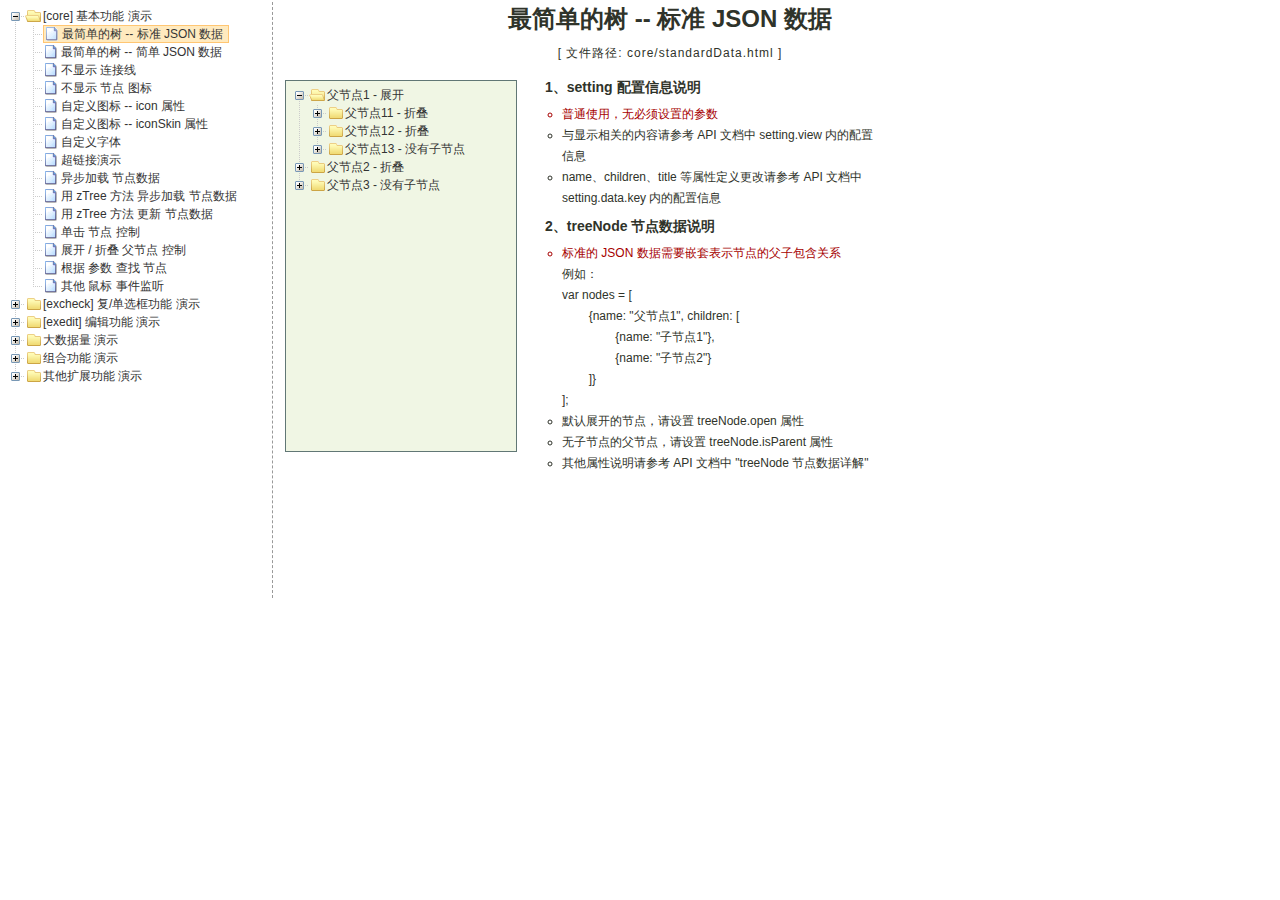
<file: WebContent/js/zTree_v3/demo/cn/index.html>
<!DOCTYPE HTML PUBLIC "-//W3C//DTD HTML 4.01//EN" "http://www.w3.org/TR/html4/strict.dtd">
<HTML>
 <HEAD>
  <TITLE> ZTREE DEMO </TITLE>
  <meta http-equiv="content-type" content="text/html; charset=UTF-8">
  <link rel="stylesheet" href="../../css/zTreeStyle/zTreeStyle.css" type="text/css">
  <style>
	body {
	background-color: white;
	margin:0; padding:0;
	text-align: center;
	}
	div, p, table, th, td {
		list-style:none;
		margin:0; padding:0;
		color:#333; font-size:12px;
		font-family:dotum, Verdana, Arial, Helvetica, AppleGothic, sans-serif;
	}
	#testIframe {margin-left: 10px;}
  </style>
<script type="text/javascript" src="../../js/jquery-1.4.4.min.js"></script>
<script type="text/javascript" src="../../js/jquery.ztree.core.js"></script>
  <SCRIPT type="text/javascript" >
  <!--
	var zTree;
	var demoIframe;

	var setting = {
		view: {
			dblClickExpand: false,
			showLine: true,
			selectedMulti: false
		},
		data: {
			simpleData: {
				enable:true,
				idKey: "id",
				pIdKey: "pId",
				rootPId: ""
			}
		},
		callback: {
			beforeClick: function(treeId, treeNode) {
				var zTree = $.fn.zTree.getZTreeObj("tree");
				if (treeNode.isParent) {
					zTree.expandNode(treeNode);
					return false;
				} else {
					demoIframe.attr("src",treeNode.file + ".html");
					return true;
				}
			}
		}
	};

	var zNodes =[
		{id:1, pId:0, name:"[core] 基本功能 演示", open:true},
		{id:101, pId:1, name:"最简单的树 --  标准 JSON 数据", file:"core/standardData"},
		{id:102, pId:1, name:"最简单的树 --  简单 JSON 数据", file:"core/simpleData"},
		{id:103, pId:1, name:"不显示 连接线", file:"core/noline"},
		{id:104, pId:1, name:"不显示 节点 图标", file:"core/noicon"},
		{id:105, pId:1, name:"自定义图标 --  icon 属性", file:"core/custom_icon"},
		{id:106, pId:1, name:"自定义图标 --  iconSkin 属性", file:"core/custom_iconSkin"},
		{id:107, pId:1, name:"自定义字体", file:"core/custom_font"},
		{id:115, pId:1, name:"超链接演示", file:"core/url"},
		{id:108, pId:1, name:"异步加载 节点数据", file:"core/async"},
		{id:109, pId:1, name:"用 zTree 方法 异步加载 节点数据", file:"core/async_fun"},
		{id:110, pId:1, name:"用 zTree 方法 更新 节点数据", file:"core/update_fun"},
		{id:111, pId:1, name:"单击 节点 控制", file:"core/click"},
		{id:112, pId:1, name:"展开 / 折叠 父节点 控制", file:"core/expand"},
		{id:113, pId:1, name:"根据 参数 查找 节点", file:"core/searchNodes"},
		{id:114, pId:1, name:"其他 鼠标 事件监听", file:"core/otherMouse"},

		{id:2, pId:0, name:"[excheck] 复/单选框功能 演示", open:false},
		{id:201, pId:2, name:"Checkbox 勾选操作", file:"excheck/checkbox"},
		{id:206, pId:2, name:"Checkbox nocheck 演示", file:"excheck/checkbox_nocheck"},
		{id:207, pId:2, name:"Checkbox chkDisabled 演示", file:"excheck/checkbox_chkDisabled"},
		{id:208, pId:2, name:"Checkbox halfCheck 演示", file:"excheck/checkbox_halfCheck"},
		{id:202, pId:2, name:"Checkbox 勾选统计", file:"excheck/checkbox_count"},
		{id:203, pId:2, name:"用 zTree 方法 勾选 Checkbox", file:"excheck/checkbox_fun"},
		{id:204, pId:2, name:"Radio 勾选操作", file:"excheck/radio"},
		{id:209, pId:2, name:"Radio nocheck 演示", file:"excheck/radio_nocheck"},
		{id:210, pId:2, name:"Radio chkDisabled 演示", file:"excheck/radio_chkDisabled"},
		{id:211, pId:2, name:"Radio halfCheck 演示", file:"excheck/radio_halfCheck"},
		{id:205, pId:2, name:"用 zTree 方法 勾选 Radio", file:"excheck/radio_fun"},

		{id:3, pId:0, name:"[exedit] 编辑功能 演示", open:false},
		{id:301, pId:3, name:"拖拽 节点 基本控制", file:"exedit/drag"},
		{id:302, pId:3, name:"拖拽 节点 高级控制", file:"exedit/drag_super"},
		{id:303, pId:3, name:"用 zTree 方法 移动 / 复制 节点", file:"exedit/drag_fun"},
		{id:304, pId:3, name:"基本 增 / 删 / 改 节点", file:"exedit/edit"},
		{id:305, pId:3, name:"高级 增 / 删 / 改 节点", file:"exedit/edit_super"},
		{id:306, pId:3, name:"用 zTree 方法 增 / 删 / 改 节点", file:"exedit/edit_fun"},
		{id:307, pId:3, name:"异步加载 & 编辑功能 共存", file:"exedit/async_edit"},
		{id:308, pId:3, name:"多棵树之间 的 数据交互", file:"exedit/multiTree"},

		{id:4, pId:0, name:"大数据量 演示", open:false},
		{id:401, pId:4, name:"一次性加载大数据量", file:"bigdata/common"},
		{id:402, pId:4, name:"分批异步加载大数据量", file:"bigdata/diy_async"},
		{id:403, pId:4, name:"分批异步加载大数据量", file:"bigdata/page"},

		{id:5, pId:0, name:"组合功能 演示", open:false},
		{id:501, pId:5, name:"冻结根节点", file:"super/oneroot"},
		{id:502, pId:5, name:"单击展开/折叠节点", file:"super/oneclick"},
		{id:503, pId:5, name:"保持展开单一路径", file:"super/singlepath"},
		{id:504, pId:5, name:"添加 自定义控件", file:"super/diydom"},
		{id:505, pId:5, name:"checkbox / radio 共存", file:"super/checkbox_radio"},
		{id:506, pId:5, name:"左侧菜单", file:"super/left_menu"},
		{id:513, pId:5, name:"OutLook 风格", file:"super/left_menuForOutLook"},
		{id:515, pId:5, name:"Awesome 风格", file:"super/awesome"},
		{id:514, pId:5, name:"Metro 风格", file:"super/metro"},
		{id:507, pId:5, name:"下拉菜单", file:"super/select_menu"},
		{id:509, pId:5, name:"带 checkbox 的多选下拉菜单", file:"super/select_menu_checkbox"},
		{id:510, pId:5, name:"带 radio 的单选下拉菜单", file:"super/select_menu_radio"},
		{id:508, pId:5, name:"右键菜单 的 实现", file:"super/rightClickMenu"},
		{id:511, pId:5, name:"与其他 DOM 拖拽互动", file:"super/dragWithOther"},
		{id:512, pId:5, name:"异步加载模式下全部展开", file:"super/asyncForAll"},

		{id:6, pId:0, name:"其他扩展功能 演示", open:false},
		{id:601, pId:6, name:"隐藏普通节点", file:"exhide/common"},
		{id:602, pId:6, name:"配合 checkbox 的隐藏", file:"exhide/checkbox"},
		{id:603, pId:6, name:"配合 radio 的隐藏", file:"exhide/radio"}
	];

	$(document).ready(function(){
		var t = $("#tree");
		t = $.fn.zTree.init(t, setting, zNodes);
		demoIframe = $("#testIframe");
		demoIframe.bind("load", loadReady);
		var zTree = $.fn.zTree.getZTreeObj("tree");
		zTree.selectNode(zTree.getNodeByParam("id", 101));

	});

	function loadReady() {
		var bodyH = demoIframe.contents().find("body").get(0).scrollHeight,
		htmlH = demoIframe.contents().find("html").get(0).scrollHeight,
		maxH = Math.max(bodyH, htmlH), minH = Math.min(bodyH, htmlH),
		h = demoIframe.height() >= maxH ? minH:maxH ;
		if (h < 530) h = 530;
		demoIframe.height(h);
	}

  //-->
  </SCRIPT>
 </HEAD>

<BODY>
<TABLE border=0 height=600px align=left>
	<TR>
		<TD width=260px align=left valign=top style="BORDER-RIGHT: #999999 1px dashed">
			<ul id="tree" class="ztree" style="width:260px; overflow:auto;"></ul>
		</TD>
		<TD width=770px align=left valign=top><IFRAME ID="testIframe" Name="testIframe" FRAMEBORDER=0 SCROLLING=AUTO width=100%  height=600px SRC="core/standardData.html"></IFRAME></TD>
	</TR>
</TABLE>

</BODY>
</HTML>
</file>
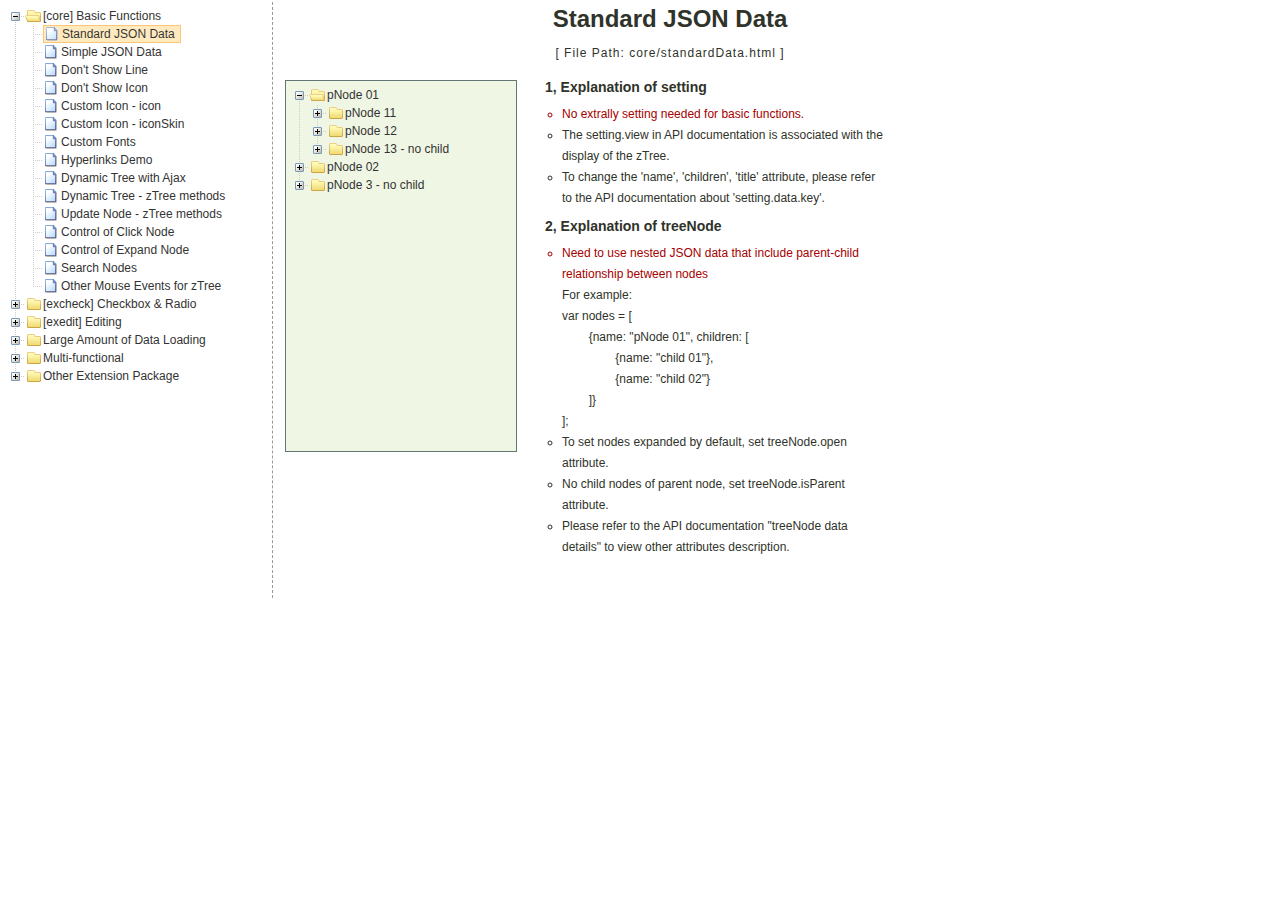
<file: WebContent/js/zTree_v3/demo/en/index.html>
<!DOCTYPE HTML PUBLIC "-//W3C//DTD HTML 4.01//EN" "http://www.w3.org/TR/html4/strict.dtd">
<HTML>
 <HEAD>
  <TITLE> ZTREE DEMO </TITLE>
  <meta http-equiv="content-type" content="text/html; charset=UTF-8">
  <link rel="stylesheet" href="../../css/zTreeStyle/zTreeStyle.css" type="text/css">
  <style>
	body {
	background-color: white;
	margin:0; padding:0;
	text-align: center;
	}
	div, p, table, th, td {
		list-style:none; 
		margin:0; padding:0; 
		color:#333; font-size:12px; 
		font-family:dotum, Verdana, Arial, Helvetica, AppleGothic, sans-serif;
	}
	#testIframe {margin-left: 10px;}
  </style>
<script type="text/javascript" src="../../js/jquery-1.4.4.min.js"></script>
<script type="text/javascript" src="../../js/jquery.ztree.core.js"></script>
  <SCRIPT type="text/javascript" >
  <!--
	var zTree;
	var demoIframe;

	var setting = {
		view: {
			dblClickExpand: false,
			showLine: true,
			selectedMulti: false
		},
		data: {
			simpleData: {
				enable:true,
				idKey: "id",
				pIdKey: "pId",
				rootPId: ""
			}
		},
		callback: {
			beforeClick: function(treeId, treeNode) {
				var zTree = $.fn.zTree.getZTreeObj("tree");
				if (treeNode.isParent) {
					zTree.expandNode(treeNode);
					return false;
				} else {
					demoIframe.attr("src",treeNode.file + ".html");
					return true;
				}
			}
		}
	};

	var zNodes = [
		{id:1, pId:0, name:"[core] Basic Functions", open:false},
		{id:101, pId:1, name:"Standard JSON Data", file:"core/standardData"},
		{id:102, pId:1, name:"Simple JSON Data", file:"core/simpleData"},
		{id:103, pId:1, name:"Don't Show Line", file:"core/noline"},
		{id:104, pId:1, name:"Don't Show Icon", file:"core/noicon"},
		{id:105, pId:1, name:"Custom Icon - icon", file:"core/custom_icon"},
		{id:106, pId:1, name:"Custom Icon - iconSkin", file:"core/custom_iconSkin"},
		{id:107, pId:1, name:"Custom Fonts", file:"core/custom_font"},
		{id:115, pId:1, name:"Hyperlinks Demo", file:"core/url"},
		{id:108, pId:1, name:"Dynamic Tree with Ajax", file:"core/async"},
		{id:109, pId:1, name:"Dynamic Tree - zTree methods", file:"core/async_fun"},
		{id:110, pId:1, name:"Update Node - zTree methods", file:"core/update_fun"},
		{id:111, pId:1, name:"Control of Click Node", file:"core/click"},
		{id:112, pId:1, name:"Control of Expand Node", file:"core/expand"},
		{id:113, pId:1, name:"Search Nodes", file:"core/searchNodes"},
		{id:114, pId:1, name:"Other Mouse Events for zTree", file:"core/otherMouse"},

		{id:2, pId:0, name:"[excheck] Checkbox & Radio", open:false},
		{id:201, pId:2, name:"Checkbox Operation", file:"excheck/checkbox"},
		{id:206, pId:2, name:"Checkbox nocheck Demo", file:"excheck/checkbox_nocheck"},
		{id:207, pId:2, name:"Checkbox chkDisabled Demo", file:"excheck/checkbox_chkDisabled"},
		{id:208, pId:2, name:"Checkbox halfCheck Demo", file:"excheck/checkbox_halfCheck"},
		{id:202, pId:2, name:"Statistics Checkbox is Checked", file:"excheck/checkbox_count"},
		{id:203, pId:2, name:"Checkbox - zTree methods", file:"excheck/checkbox_fun"},
		{id:204, pId:2, name:"Radio Operation", file:"excheck/radio"},
		{id:209, pId:2, name:"Radio nocheck Demo", file:"excheck/radio_nocheck"},
		{id:210, pId:2, name:"Radio chkDisabled Demo", file:"excheck/radio_chkDisabled"},
		{id:211, pId:2, name:"Radio halfCheck Demo", file:"excheck/radio_halfCheck"},
		{id:205, pId:2, name:"Radio - zTree methods", file:"excheck/radio_fun"},

		{id:3, pId:0, name:"[exedit] Editing", open:false},
		{id:301, pId:3, name:"Normal Drag Node Operation", file:"exedit/drag"},
		{id:302, pId:3, name:"Advanced Drag Node Operation", file:"exedit/drag_super"},
		{id:303, pId:3, name:"Move / Copy - zTree methods", file:"exedit/drag_fun"},
		{id:304, pId:3, name:"Basic Edit Nodes", file:"exedit/edit"},
		{id:305, pId:3, name:"Advanced Edit Nodes", file:"exedit/edit_super"},
		{id:306, pId:3, name:"Edit Nodes - zTree methods", file:"exedit/edit_fun"},
		{id:307, pId:3, name:"Editing Dynamic Tree", file:"exedit/async_edit"},
		{id:308, pId:3, name:"Multiple Trees", file:"exedit/multiTree"},

		{id:4, pId:0, name:"Large Amount of Data Loading", open:false},
		{id:401, pId:4, name:"One-time Large Data Loading", file:"bigdata/common"},
		{id:402, pId:4, name:"Loading Data in Batches", file:"bigdata/diy_async"},
		{id:403, pId:4, name:"Loading Data By Pagination", file:"bigdata/page"},

		{id:5, pId:0, name:"Multi-functional", open:false},
		{id:501, pId:5, name:"Freeze the Root Node", file:"super/oneroot"},
		{id:502, pId:5, name:"Click to Expand Node", file:"super/oneclick"},
		{id:503, pId:5, name:"Keep Single Path", file:"super/singlepath"},
		{id:504, pId:5, name:"Adding Custom DOM", file:"super/diydom"},
		{id:505, pId:5, name:"Checkbox / Radio Coexistence", file:"super/checkbox_radio"},
		{id:506, pId:5, name:"Left Menu", file:"super/left_menu"},
		{id:513, pId:5, name:"OutLook Style", file:"super/left_menuForOutLook"},
        {id:515, pId:5, name:"Awesome Style", file:"super/awesome"},
        {id:514, pId:5, name:"Metro Style", file:"super/metro"},
		{id:507, pId:5, name:"Drop-down Menu", file:"super/select_menu"},
		{id:509, pId:5, name:"Drop-down Menu with checkbox", file:"super/select_menu_checkbox"},
		{id:510, pId:5, name:"Drop-down Menu with radio", file:"super/select_menu_radio"},
		{id:508, pId:5, name:"Right-click Menu", file:"super/rightClickMenu"},
		{id:511, pId:5, name:"Drag With Other DOMs", file:"super/dragWithOther"},
		{id:512, pId:5, name:"Expand All Nodes with Async", file:"super/asyncForAll"},

		{id:6, pId:0, name:"Other Extension Package", open:false},
		{id:601, pId:6, name:"hide ordinary node", file:"exhide/common"},
		{id:602, pId:6, name:"hide with checkbox mode", file:"exhide/checkbox"},
		{id:603, pId:6, name:"hide with radio mode", file:"exhide/radio"}
	];

	$(document).ready(function(){
		var t = $("#tree");
		t = $.fn.zTree.init(t, setting, zNodes);
		demoIframe = $("#testIframe");
		demoIframe.bind("load", loadReady);
		var zTree = $.fn.zTree.getZTreeObj("tree");
		zTree.selectNode(zTree.getNodeByParam("id", 101));
	
	});

	function loadReady() {
		var bodyH = demoIframe.contents().find("body").get(0).scrollHeight,
		htmlH = demoIframe.contents().find("html").get(0).scrollHeight,
		maxH = Math.max(bodyH, htmlH), minH = Math.min(bodyH, htmlH),
		h = demoIframe.height() >= maxH ? minH:maxH ;
		if (h < 530) h = 530;
		demoIframe.height(h);
	}

  //-->
  </SCRIPT>
 </HEAD>

<BODY>
<TABLE border=0 height=600px align=left>
	<TR>
		<TD width=260px align=left valign=top style="BORDER-RIGHT: #999999 1px dashed">
			<ul id="tree" class="ztree" style="width:260px; overflow:auto;"></ul>
		</TD>
		<TD width=770px align=left valign=top><IFRAME ID="testIframe" Name="testIframe" FRAMEBORDER=0 SCROLLING=AUTO width=100%  height=600px SRC="core/standardData.html"></IFRAME></TD>
	</TR>
</TABLE>

 </BODY>
</HTML>
</file>
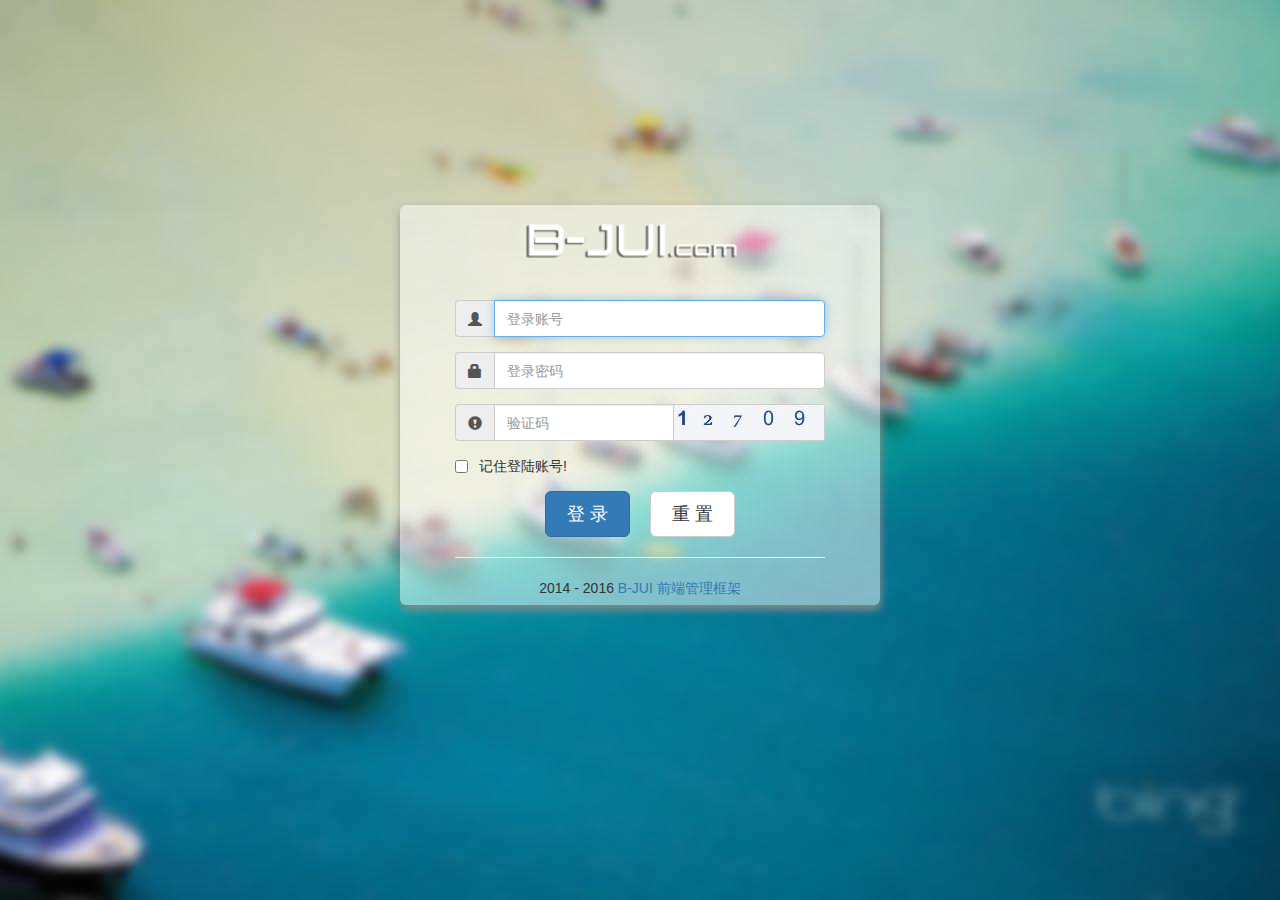
<file: WebContent/js/B-JUI.1.31/login.html>
<!DOCTYPE html>
<html>
<head>
<meta http-equiv="Content-Type" content="text/html; charset=UTF-8">
<meta http-equiv="X-UA-Compatible" content="IE=edge">
<meta name="viewport" content="width=device-width, initial-scale=1, maximum-scale=1, user-scalable=no">
<title>B-JUI 系统登录</title>
<meta name="renderer" content="webkit">
<script src="B-JUI/js/jquery-1.11.3.min.js"></script>
<script src="B-JUI/js/jquery.cookie.js"></script>
<link href="B-JUI/themes/css/bootstrap.min.css" rel="stylesheet">
<style type="text/css">
html, body { height: 100%; overflow: hidden; }
body {
    font-family: "Verdana", "Tahoma", "Lucida Grande", "Microsoft YaHei", "Hiragino Sans GB", sans-serif;
    background: url(images/loginbg_01.jpg) no-repeat center center fixed;
    background-size: cover;
}
.form-control{height:37px;}
.main_box{position:absolute; top:45%; left:50%; margin:-200px 0 0 -180px; padding:15px 20px; width:360px; height:400px; min-width:320px; background:#FAFAFA; background:rgba(255,255,255,0.5); box-shadow: 1px 5px 8px #888888; border-radius:6px;}
.login_msg{height:30px;}
.input-group >.input-group-addon.code{padding:0;}
#captcha_img{cursor:pointer;}
.main_box .logo img{height:35px;}
@media (min-width: 768px) {
    .main_box {margin-left:-240px; padding:15px 55px; width:480px;}
    .main_box .logo img{height:40px;}
}
</style>
<script type="text/javascript">
var COOKIE_NAME = 'sys_em_username';
$(function() {
    choose_bg();
    changeCode();
    if ($.cookie(COOKIE_NAME)){
        $("#j_username").val($.cookie(COOKIE_NAME));
        $("#j_password").focus();
        $("#j_remember").attr('checked', true);
    } else {
        $("#j_username").focus();
    }
    $("#captcha_img").click(function(){
        changeCode();
    });
    $("#login_form").submit(function(){
        var issubmit = true;
        var i_index  = 0;
        $(this).find('.form-control').each(function(i){
            if ($.trim($(this).val()).length == 0) {
                $(this).css('border', '1px #ff0000 solid');
                issubmit = false;
                if (i_index == 0)
                    i_index  = i;
            }
        });
        if (!issubmit) {
            $(this).find('.form-control').eq(i_index).focus();
            return false;
        }
        var $remember = $("#j_remember");
        if ($remember.attr('checked')) {
            $.cookie(COOKIE_NAME, $("#j_username").val(), { path: '/', expires: 15 });
        } else {
            $.cookie(COOKIE_NAME, null, { path: '/' });  //删除cookie
        }
        
        $("#login_ok").attr("disabled", true).val('登陆中..');
        /*
        var key = CryptoJS.enc.Base64.parse($("#j_randomKey").val());
        var iv = CryptoJS.enc.Latin1.parse('0102030405060708');
        var password = CryptoJS.AES.encrypt($("#j_password").val(), key, {iv:iv, mode:CryptoJS.mode.CBC, padding:CryptoJS.pad.Pkcs7 });
        
        $("#j_password").val(password)
        */
        
        //return true;
        
        location.href = 'index.html'
        
    });
});
function changeCode(){
    //$("#captcha_img").attr("src", "sys/login/getCaptcha?t="+ (new Date().getTime()));
}
function choose_bg() {
    var bg = Math.floor(Math.random() * 9 + 1);
    $('body').css('background-image', 'url(images/loginbg_0'+ bg +'.jpg)');
}
</script>
</head>
<body>
<!--[if lte IE 7]>
<style type="text/css">
#errorie {position: fixed; top: 0; z-index: 100000; height: 30px; background: #FCF8E3;}
#errorie div {width: 900px; margin: 0 auto; line-height: 30px; color: orange; font-size: 14px; text-align: center;}
#errorie div a {color: #459f79;font-size: 14px;}
#errorie div a:hover {text-decoration: underline;}
</style>
<div id="errorie"><div>您还在使用老掉牙的IE，请升级您的浏览器到 IE8以上版本 <a target="_blank" href="http://windows.microsoft.com/zh-cn/internet-explorer/ie-8-worldwide-languages">点击升级</a>&nbsp;&nbsp;强烈建议您更改换浏览器：<a href="http://down.tech.sina.com.cn/content/40975.html" target="_blank">谷歌 Chrome</a></div></div>
<![endif]-->
<div class="container">
    <div class="main_box">
        <form action="index.html" id="login_form" method="post">
            <input type="hidden" value="" id="j_randomKey" />
            <input type="hidden" name="jfinal_token" value="" />
            <p class="text-center logo"><img src="images/logo.png" height="45"></p>
            <div class="login_msg text-center"><font color="red"></font></div>
            <div class="form-group">
                <div class="input-group">
                    <span class="input-group-addon" id="sizing-addon-user"><span class="glyphicon glyphicon-user"></span></span>
                    <input type="text" class="form-control" id="j_username" name="username" value="" placeholder="登录账号" aria-describedby="sizing-addon-user">
                </div>
            </div>
            <div class="form-group">
                <div class="input-group">
                    <span class="input-group-addon" id="sizing-addon-password"><span class="glyphicon glyphicon-lock"></span></span>
                    <input type="password" class="form-control" id="j_password" name="passwordhash" placeholder="登录密码" aria-describedby="sizing-addon-password">
                </div>
            </div>
            <div class="form-group">
                <div class="input-group">
                    <span class="input-group-addon" id="sizing-addon-password"><span class="glyphicon glyphicon-exclamation-sign"></span></span>
                    <input type="text" class="form-control" id="j_captcha" name="captcha" placeholder="验证码" aria-describedby="sizing-addon-password">
                    <span class="input-group-addon code" id="basic-addon-code"><img id="captcha_img" src="images/captcha.jpg" alt="点击更换" title="点击更换" class="m"></span>
                </div>
            </div>
            <div class="form-group">
                <div class="checkbox">
                    <label for="j_remember" class="m"><input id="j_remember" type="checkbox" value="true">&nbsp;记住登陆账号!</label>
                </div>
            </div>
            <div class="text-center">
                <button type="submit" id="login_ok" class="btn btn-primary btn-lg">&nbsp;登&nbsp;录&nbsp;</button>&nbsp;&nbsp;&nbsp;&nbsp;
                <button type="reset" class="btn btn-default btn-lg">&nbsp;重&nbsp;置&nbsp;</button>
            </div>
            <div class="text-center">
                <hr>
                2014 - 2016 <a href="login.html">B-JUI 前端管理框架</a>
            </div>
        </form>
    </div>
</div>
</body>
</html>
</file>
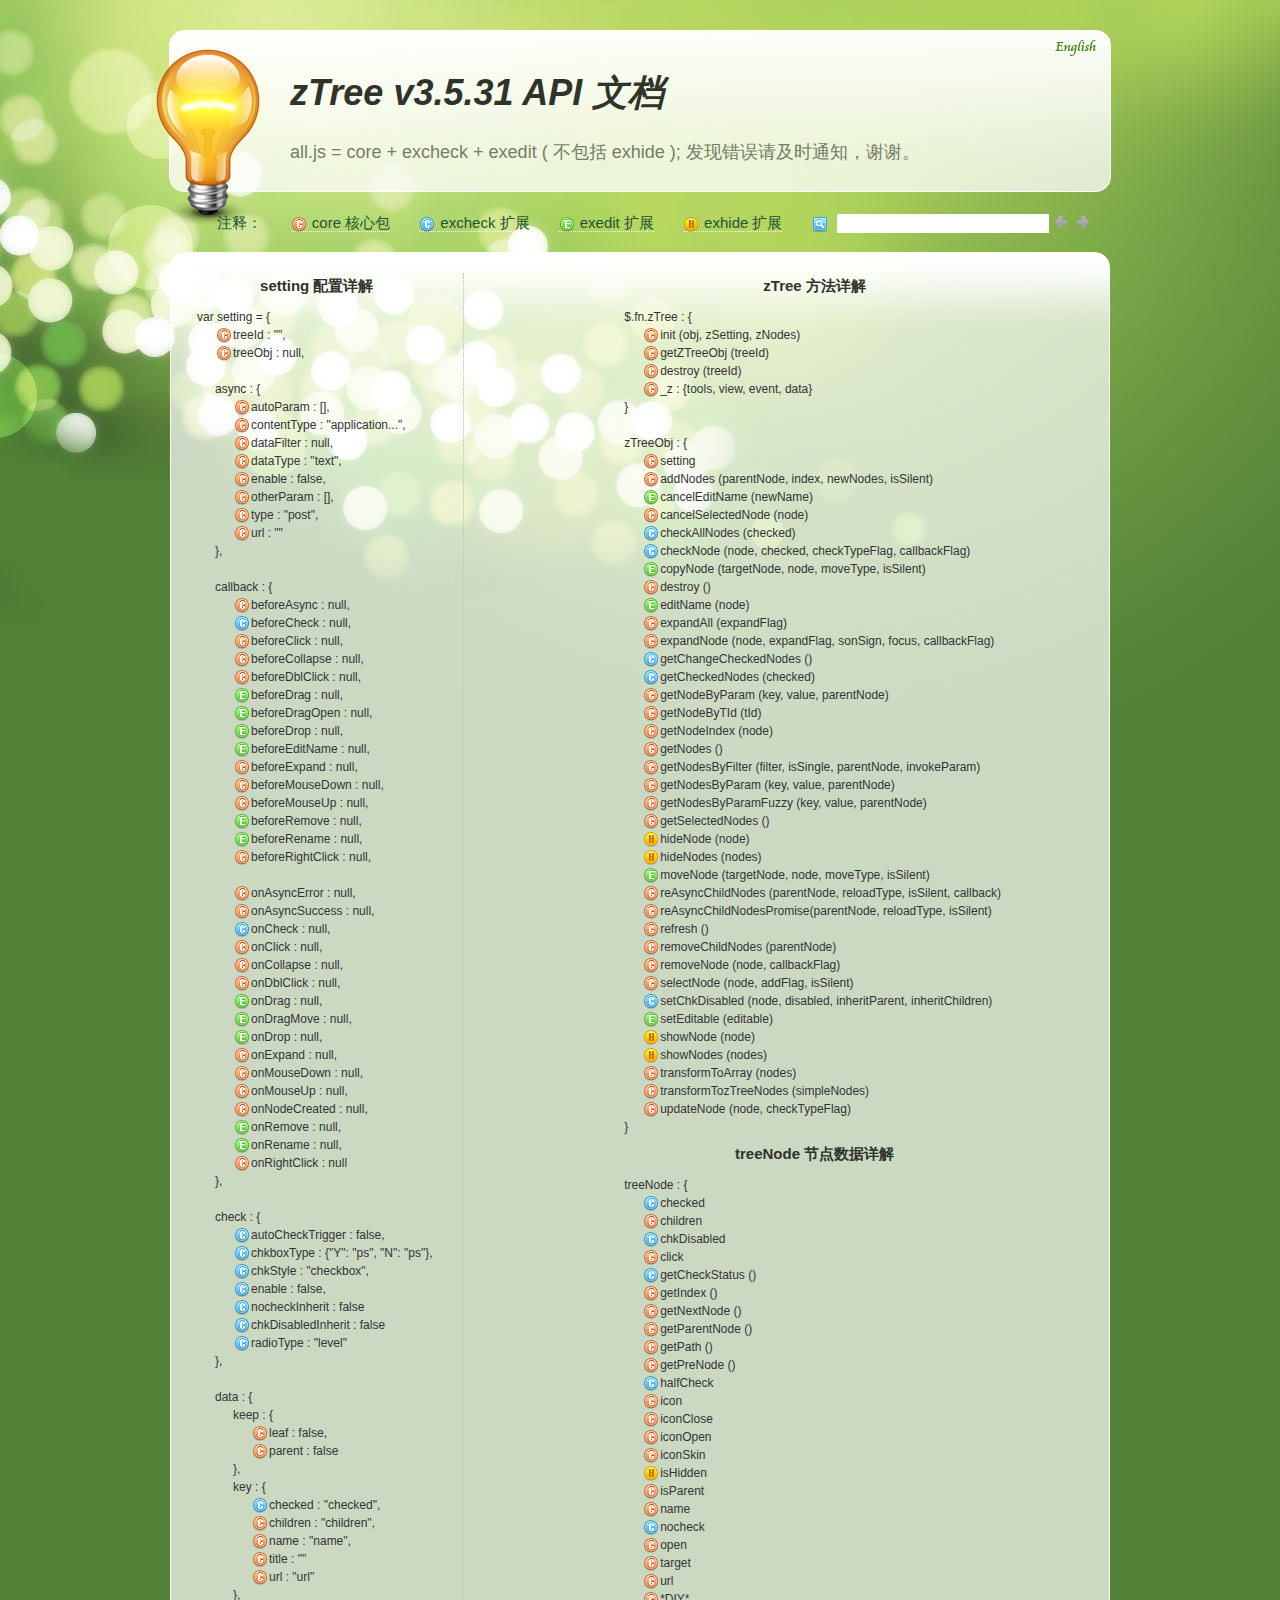
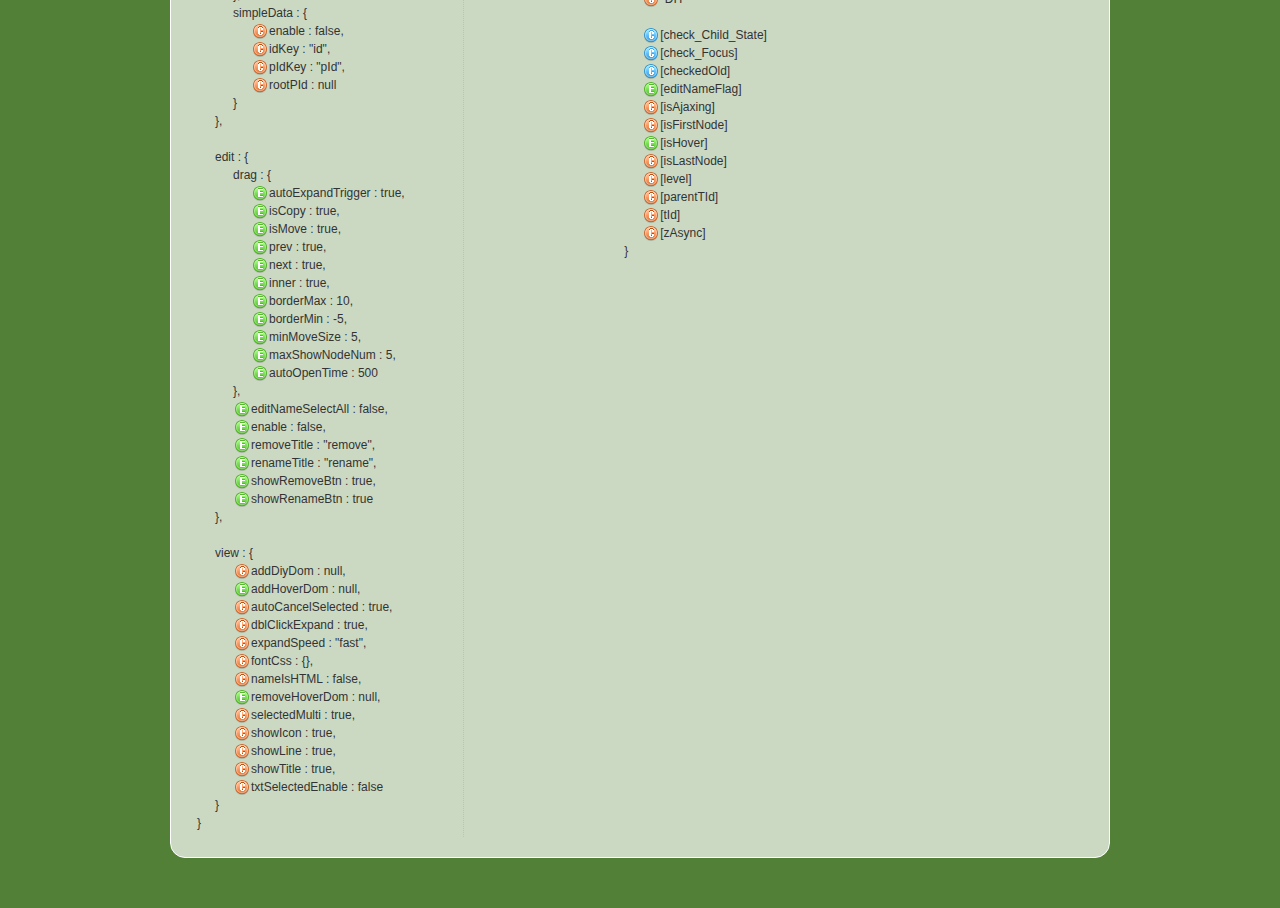
<file: WebContent/js/zTree_v3/api/API_cn.html>
<!DOCTYPE html>
<html>
	<head>
		<meta http-equiv="Content-Type" content="text/html; charset=UTF-8">
		<title>API 文档 [zTree --  jQuery 树插件]</title>
		<link rel="stylesheet" href="apiCss/common.css" type="text/css">
		<link rel='stylesheet' href='apiCss/zTreeStyleForApi.css' type='text/css'>
		<script type="text/javascript">
			var ie = (function(){
				var undef,
				v = 3,
				div = document.createElement('div'),
				all = div.getElementsByTagName('i');
				while (
				div.innerHTML = '<!--[if gt IE ' + (++v) + ']><i></i><![endif]-->',
				all[0]
			);
				return v > 4 ? v : undef;
			}()), ie6 = (ie === 6),
			path = window.location.pathname.replace(/.*\/([^\/\.]*)\..*/g,"$1"),
			langLib = [];
			ie = ie<9;
			if(ie) {
				document.write('<link rel="stylesheet" href="apiCss/common_ie6.css" type="text/css">');
			}
			var lang = "cn",
			ajaxMsg = "如果你使用的是 Chrome 浏览器，那么请把 API 文档发布到 web 服务目录下访问。\n\n（Chrome 浏览器不支持本地 ajax 访问, 即：file://）";

		</script>
	</head>
	<body>
		<div id="header_wrap" class="header_wrap" style="padding-top: 30px;">
			<div id="header" class="header round">
				<div class="light-bulb" alt=""></div>
				<div class="ieSuggest">浏览本网站建议您使用 Chrome、FireFox、Opera、IE9 等浏览器（只要不是 IE6 7 8 就行）, 速度会更快，画面会更炫！</div>
				<div class="google_plus"><g:plusone></g:plusone></div>
				<div class="header-text">
					<h1><em>zTree v3.5.31 API 文档</em></h1><p></p>
					<p>all.js = core + excheck + exedit ( 不包括 exhide ); 发现错误请及时通知，谢谢。</p>
				</div>
				<ul class="shortcuts language" style="top:0;">
					<li><a href="API_en.html" onclick="window.location.href='API_en.html'"><button class="ico en" title="英文版" type="button"></button><span class=""></span></a></li>
				</ul>
			</div>
		</div>
		<div id="content_wrap" class="content_wrap">
			<div id="content" class="content">
				<div class="nav_section">
					<ul>
						<li class="first">注释：</li>
						<li><button class="ico16 z_core" onfocus="this.blur();"></button><span>core 核心包</span></li>
						<li><button class="ico16 z_check" onfocus="this.blur();"></button><span>excheck 扩展</span></li>
						<li><button class="ico16 z_edit" onfocus="this.blur();"></button><span>exedit 扩展</span></li>
						<li><button class="ico16 z_hide" onfocus="this.blur();"></button><span>exhide 扩展</span></li>
						<li class="noline">
							<button class="ico16 z_search" onfocus="this.blur();" title="Enter 以及 左、右键可以快速定位查找结果"></button>
							<input type="text" class="searchKey search empty" value=""><input type="text" class="searchResult search" value="">
							<button class="ico16 searchPrev disabled" onfocus="this.blur();" title="Enter 以及 左、右键可以快速定位查找结果"></button><button class="ico16 searchNext disabled" onfocus="this.blur();" title="Enter 以及 左、右键可以快速定位查找结果"></button>
						</li>
					</ul>
				</div>

				<div id="contentBox" class="contentBox round clearfix">
					<div id="apiContent" class="apiContent">
						<div id="api_setting" class="api_setting left">
							<ul class="api_content_title"><li>setting 配置详解</li></ul>
							<ul id="settingTree" class="ztree"></ul>
						</div>
						<div id="api_function" class="api_function right">
							<ul class="api_content_title"><li>zTree 方法详解</li></ul>
							<ul id="functionTree" class="ztree"></ul>
							<ul class="api_content_title"><li>treeNode 节点数据详解</li></ul>
							<ul id="treenodeTree" class="ztree"></ul>
						</div>
					</div>
				</div>
				<div class="clear"></div>
			</div>
		</div>

		<!-- overlayed -->
		<div id="overlayDiv" class="baby_overlay">
			<div id="overlayContent" class="content round clearfix">
				<div class="overlaySearch">
					<button class="ico16 z_search" onfocus="this.blur();" title="Enter 以及 左、右键可以快速定位查找结果"></button>
					<input type="text" class="searchKey search empty" value=""><input type="text" class="searchResult search" value="">
					<button class="ico16 searchPrev disabled" onfocus="this.blur();" title="Enter 以及 左、右键可以快速定位查找结果"></button><button class="ico16 searchNext disabled" onfocus="this.blur();" title="Enter 以及 左、右键可以快速定位查找结果"></button>
				</div>
				<a id="overlayDivCloseBtn" class="close"></a>
				<div id="overlayDetailDiv" class="details"></div>
			</div>
			<div id="overlayDivArrow" class="baby_overlay_arrow"></div>
		</div>
		<script type="text/javascript" src="apiCss/jquery-1.6.2.min.js"></script>
		<script type='text/javascript' src='apiCss/jquery.ztree.core.js'></script>
		<script type='text/javascript' src='apiCss/api.js'></script>
		<script type="text/javascript">
			$(document).ready(function(){
				apiContent._init();
			});
		</script>
	</body>
</html>
</file>
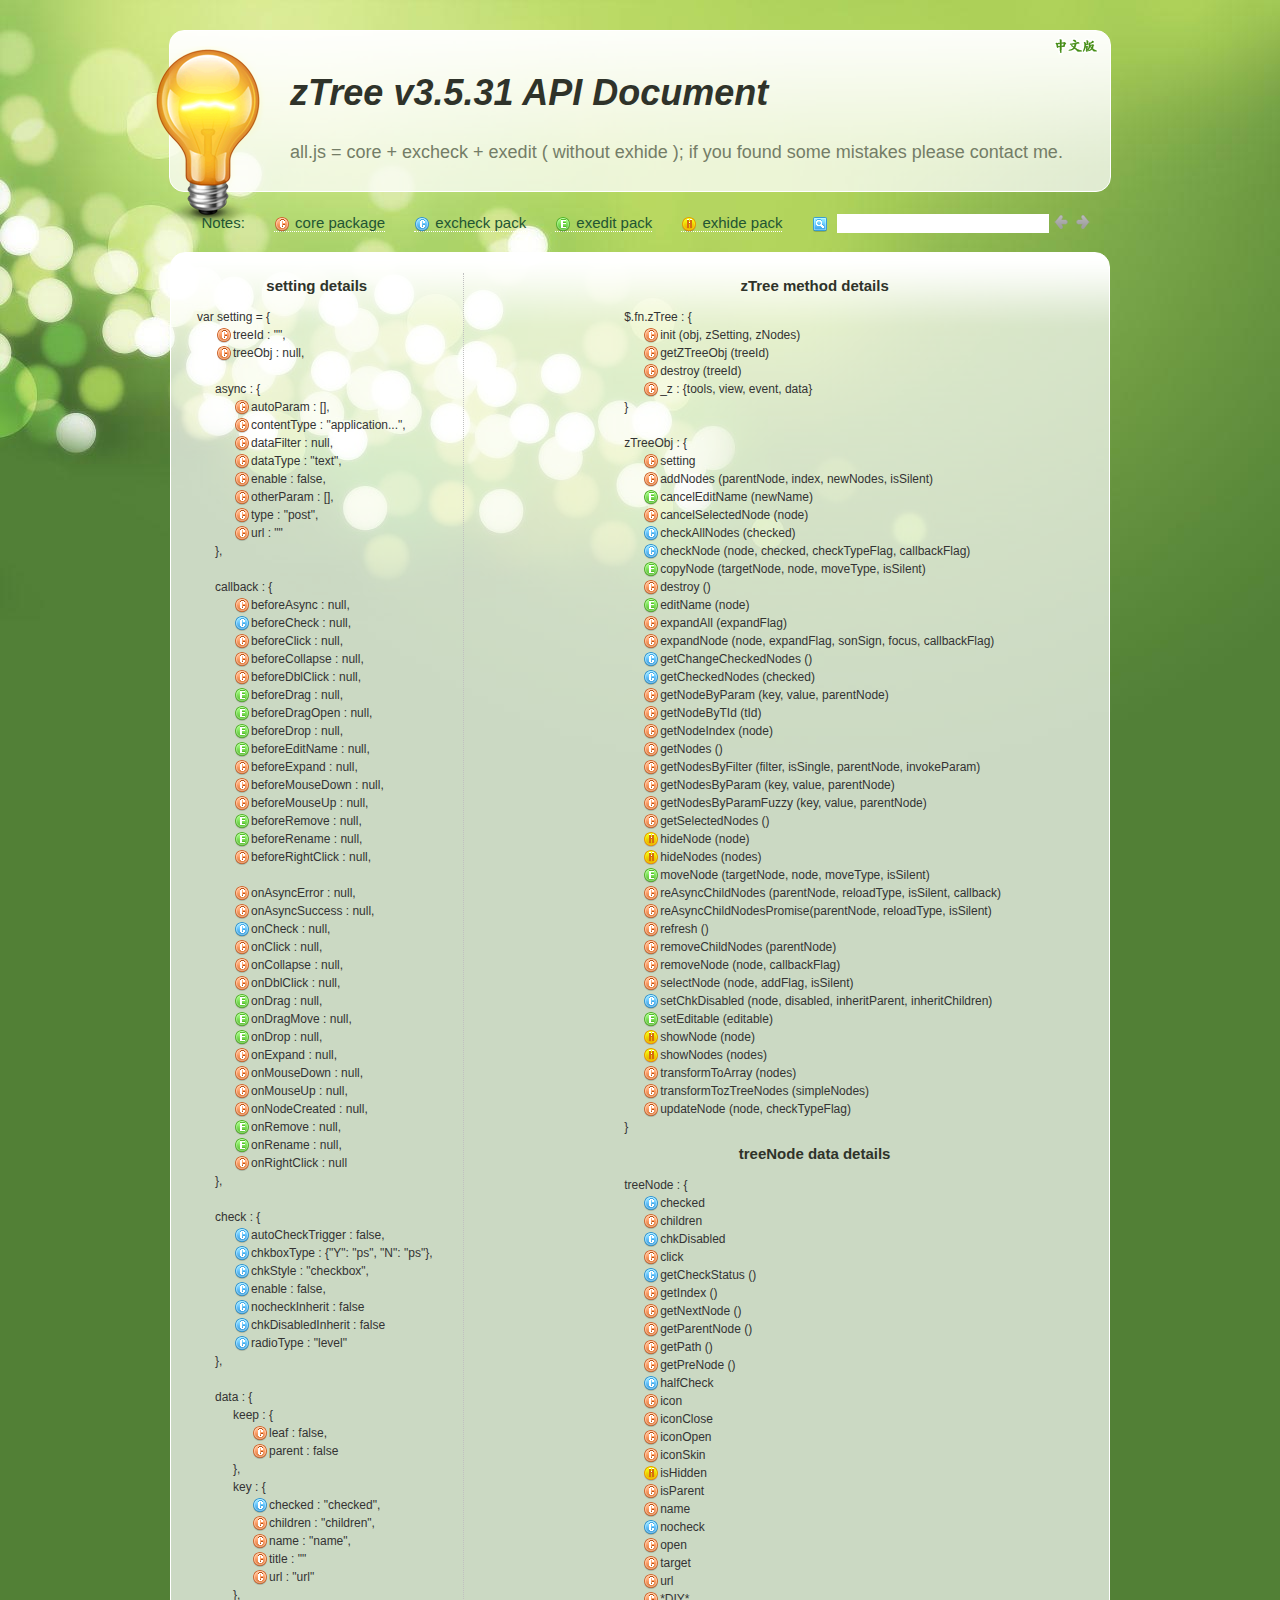
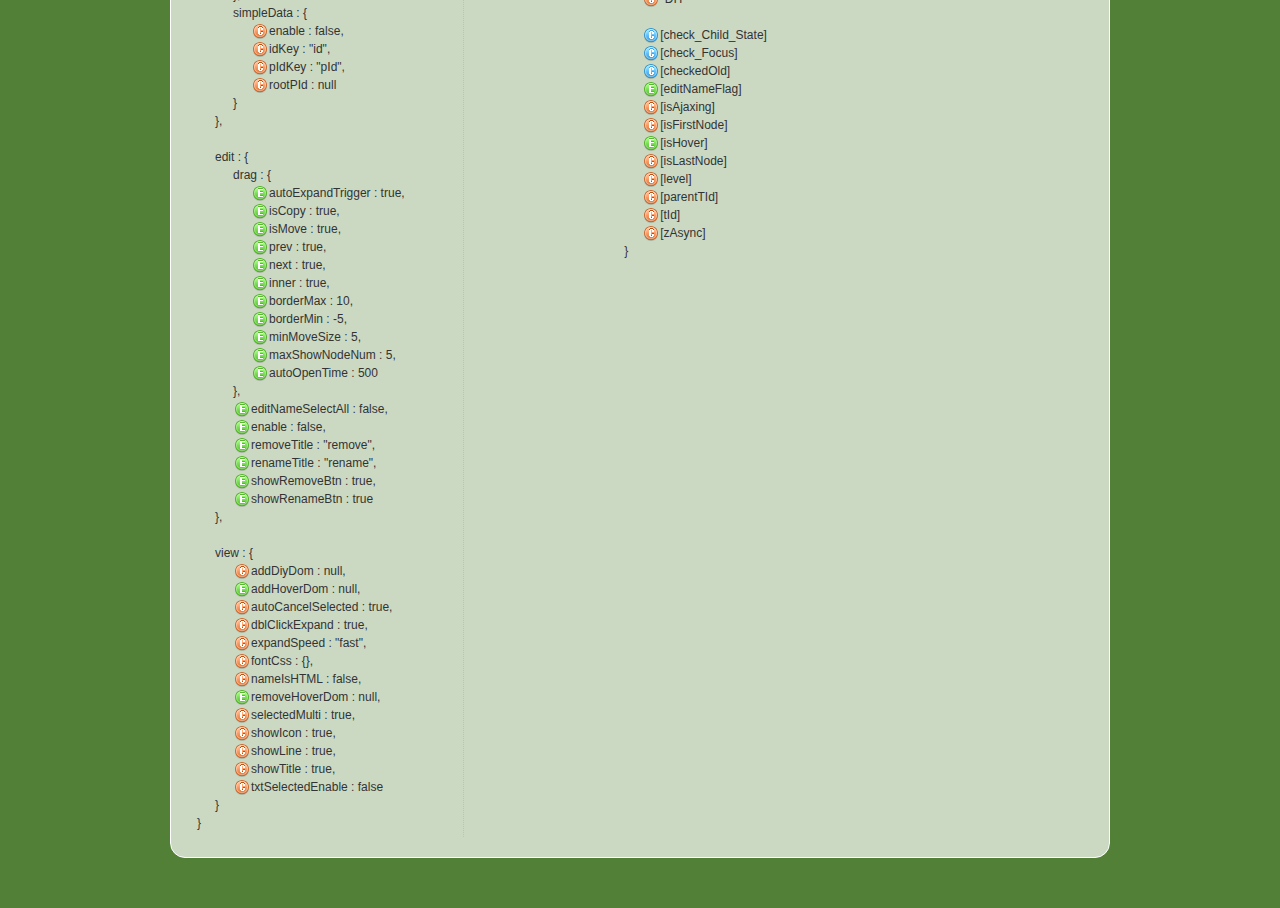
<file: WebContent/js/zTree_v3/api/API_en.html>
<!DOCTYPE html>
<html>
	<head>
		<meta http-equiv="Content-Type" content="text/html; charset=UTF-8">
		<title>API Document [zTree -- jQuery tree plug-ins.]</title>
		<link rel="stylesheet" href="apiCss/common.css" type="text/css">
		<link rel='stylesheet' href='apiCss/zTreeStyleForApi.css' type='text/css'>
		<script type="text/javascript">
			var ie = (function(){
				var undef,
				v = 3,
				div = document.createElement('div'),
				all = div.getElementsByTagName('i');
				while (
				div.innerHTML = '<!--[if gt IE ' + (++v) + ']><i></i><![endif]-->',
				all[0]
			);
				return v > 4 ? v : undef;
			}()), ie6 = (ie === 6),
			path = window.location.pathname.replace(/.*\/([^\/\.]*)\..*/g,"$1"),
			langLib = [];
			ie = ie<9;
			if(ie) {
				document.write('<link rel="stylesheet" href="apiCss/common_ie6.css" type="text/css">');
			}
			var lang = "en",
			ajaxMsg = "If you use chrome browser, please copy the API files to local webserver. \n\n( because chrome browser can't allow AJAX access to 'file://' )";
		</script>
	</head>
	<body>
		<div id="header_wrap" class="header_wrap" style="padding-top: 30px;">
			<div id="header" class="header round">
				<div class="light-bulb" alt=""></div>
				<div class="ieSuggest">If you use the Chrome / FireFox / Opera / IE9 browser will be even more dazzling effect!</div>
				<div class="google_plus"><g:plusone></g:plusone></div>
				<div class="header-text">
					<h1><em>zTree v3.5.31 API Document</em></h1><p></p>
					<p>all.js = core + excheck + exedit ( without exhide ); if you found some mistakes please contact me.</p>
				</div>
				<ul class="shortcuts language" style="top:0;">
					<li><a href="API_cn.html" onclick="window.location.href='API_cn.html'"><button class="ico cn" title="Chinese" type="button"></button><span class=""></span></a></li>
				</ul>
			</div>
		</div>
		<div id="content_wrap" class="content_wrap">
			<div id="content" class="content">
				<div class="nav_section">
					<ul>
						<li class="first">Notes: </li>
						<li><button class="ico16 z_core" onfocus="this.blur();"></button><span>core package</span></li>
						<li><button class="ico16 z_check" onfocus="this.blur();"></button><span>excheck pack</span></li>
						<li><button class="ico16 z_edit" onfocus="this.blur();"></button><span>exedit pack</span></li>
						<li><button class="ico16 z_hide" onfocus="this.blur();"></button><span>exhide pack</span></li>
						<li class="noline">
							<button class="ico16 z_search" onfocus="this.blur();" title="'Enter', 'left' and 'right' key can locate the search results quickly."></button>
							<input type="text" class="searchKey search empty" value=""><input type="text" class="searchResult search" value="">
							<button class="ico16 searchPrev disabled" onfocus="this.blur();" title="'Enter', 'left' and 'right' key can locate the search results quickly."></button><button class="ico16 searchNext disabled" onfocus="this.blur();" title="'Enter', 'left' and 'right' key can locate the search results quickly."></button>
						</li>
					</ul>
				</div>

				<div id="contentBox" class="contentBox round clearfix">
					<div id="apiContent" class="apiContent">
						<div id="api_setting" class="api_setting left">
							<ul class="api_content_title"><li>setting details</li></ul>
							<ul id="settingTree" class="ztree"></ul>
						</div>
						<div id="api_function" class="api_function right">
							<ul class="api_content_title"><li>zTree method details</li></ul>
							<ul id="functionTree" class="ztree"></ul>
							<ul class="api_content_title"><li>treeNode data details</li></ul>
							<ul id="treenodeTree" class="ztree"></ul>
						</div>
					</div>
				</div>
				<div class="clear"></div>
			</div>
		</div>

		<!-- overlayed -->
		<div id="overlayDiv" class="baby_overlay">
			<div id="overlayContent" class="content round clearfix">
				<div class="overlaySearch">
					<button class="ico16 z_search" onfocus="this.blur();" title="'Enter', 'left' and 'right' key can locate the search results quickly."></button>
					<input type="text" class="searchKey search empty" value=""><input type="text" class="searchResult search" value="">
					<button class="ico16 searchPrev disabled" onfocus="this.blur();" title="'Enter', 'left' and 'right' key can locate the search results quickly."></button><button class="ico16 searchNext disabled" onfocus="this.blur();" title="'Enter', 'left' and 'right' key can locate the search results quickly."></button>
				</div>
				<a id="overlayDivCloseBtn" class="close"></a>
				<div id="overlayDetailDiv" class="details"></div>
			</div>
			<div id="overlayDivArrow" class="baby_overlay_arrow"></div>
		</div>
		<script type="text/javascript" src="apiCss/jquery-1.6.2.min.js"></script>
		<script type='text/javascript' src='apiCss/jquery.ztree.core.js'></script>
		<script type='text/javascript' src='apiCss/api.js'></script>
		<script type="text/javascript">
			$(document).ready(function(){
				apiContent._init();
			});
		</script>
	</body>
</html>
</file>
<file: WebContent/js/zTree_v3/api/apiCss/common_ie6.css>
* html{
/*	background-image:url(about:blank);*/
	background-attachment:fixed;
}
html pre {word-wrap: break-word}
.header {background-image: none;background-color: #F0F6E4;}

.ieSuggest {display:block;}
.shortcuts button.cn {filter: progid:DXImageTransform.Microsoft.AlphaImageLoader(src='apiCss/img/chinese.png');background-image: none;}
.shortcuts button.en {filter: progid:DXImageTransform.Microsoft.AlphaImageLoader(src='apiCss/img/english.png');background-image: none;}

.light-bulb {filter: progid:DXImageTransform.Microsoft.AlphaImageLoader(src='apiCss/img/lightbulb.png');background-image: none;}
.contentBox {background-image: none;background-color: #F0F6E4;}
.zTreeInfo {background-image: none;background-color: #F0F6E4;}

.content button.ico16 {*background-image:url("img/apiMenu.gif")}
.siteTag {background-image: none;}
.apiContent .right {float: right;padding-right: 50px;}

div.baby_overlay {background-color: #3C6E31;background-image:none;color:#fff;}
div.baby_overlay .close {filter: progid:DXImageTransform.Microsoft.AlphaImageLoader(src='apiCss/img/overlay_close_IE6.gif');background-image: none;}
.baby_overlay_arrow {background-image:url(img/overlay_arrow.gif);}
.apiDetail button {background-image:url("img/zTreeStandard.gif")}
</file>
<file: WebContent/js/zTree_v3/css/zTreeStyle/zTreeStyle.css>
/*-------------------------------------
zTree Style

version:	3.5.19
author:		Hunter.z
email:		hunter.z@263.net
website:	http://code.google.com/p/jquerytree/

-------------------------------------*/

.ztree * {padding:0; margin:0; font-size:12px; font-family: Verdana, Arial, Helvetica, AppleGothic, sans-serif}
.ztree {margin:0; padding:5px; color:#333}
.ztree li{padding:0; margin:0; list-style:none; line-height:14px; text-align:left; white-space:nowrap; outline:0}
.ztree li ul{ margin:0; padding:0 0 0 18px}
.ztree li ul.line{ background:url(./img/line_conn.gif) 0 0 repeat-y;}

.ztree li a {padding:1px 3px 0 0; margin:0; cursor:pointer; height:17px; color:#333; background-color: transparent;
	text-decoration:none; vertical-align:top; display: inline-block}
.ztree li a:hover {text-decoration:underline}
.ztree li a.curSelectedNode {padding-top:0px; background-color:#FFE6B0; color:black; height:16px; border:1px #FFB951 solid; opacity:0.8;}
.ztree li a.curSelectedNode_Edit {padding-top:0px; background-color:#FFE6B0; color:black; height:16px; border:1px #FFB951 solid; opacity:0.8;}
.ztree li a.tmpTargetNode_inner {padding-top:0px; background-color:#316AC5; color:white; height:16px; border:1px #316AC5 solid;
	opacity:0.8; filter:alpha(opacity=80)}
.ztree li a.tmpTargetNode_prev {}
.ztree li a.tmpTargetNode_next {}
.ztree li a input.rename {height:14px; width:80px; padding:0; margin:0;
	font-size:12px; border:1px #7EC4CC solid; *border:0px}
.ztree li span {line-height:16px; margin-right:2px}
.ztree li span.button {line-height:0; margin:0; width:16px; height:16px; display: inline-block; vertical-align:middle;
	border:0 none; cursor: pointer;outline:none;
	background-color:transparent; background-repeat:no-repeat; background-attachment: scroll;
	background-image:url("./img/zTreeStandard.png"); *background-image:url("./img/zTreeStandard.gif")}

.ztree li span.button.chk {width:13px; height:13px; margin:0 3px 0 0; cursor: auto}
.ztree li span.button.chk.checkbox_false_full {background-position:0 0}
.ztree li span.button.chk.checkbox_false_full_focus {background-position:0 -14px}
.ztree li span.button.chk.checkbox_false_part {background-position:0 -28px}
.ztree li span.button.chk.checkbox_false_part_focus {background-position:0 -42px}
.ztree li span.button.chk.checkbox_false_disable {background-position:0 -56px}
.ztree li span.button.chk.checkbox_true_full {background-position:-14px 0}
.ztree li span.button.chk.checkbox_true_full_focus {background-position:-14px -14px}
.ztree li span.button.chk.checkbox_true_part {background-position:-14px -28px}
.ztree li span.button.chk.checkbox_true_part_focus {background-position:-14px -42px}
.ztree li span.button.chk.checkbox_true_disable {background-position:-14px -56px}
.ztree li span.button.chk.radio_false_full {background-position:-28px 0}
.ztree li span.button.chk.radio_false_full_focus {background-position:-28px -14px}
.ztree li span.button.chk.radio_false_part {background-position:-28px -28px}
.ztree li span.button.chk.radio_false_part_focus {background-position:-28px -42px}
.ztree li span.button.chk.radio_false_disable {background-position:-28px -56px}
.ztree li span.button.chk.radio_true_full {background-position:-42px 0}
.ztree li span.button.chk.radio_true_full_focus {background-position:-42px -14px}
.ztree li span.button.chk.radio_true_part {background-position:-42px -28px}
.ztree li span.button.chk.radio_true_part_focus {background-position:-42px -42px}
.ztree li span.button.chk.radio_true_disable {background-position:-42px -56px}

.ztree li span.button.switch {width:18px; height:18px}
.ztree li span.button.root_open{background-position:-92px -54px}
.ztree li span.button.root_close{background-position:-74px -54px}
.ztree li span.button.roots_open{background-position:-92px 0}
.ztree li span.button.roots_close{background-position:-74px 0}
.ztree li span.button.center_open{background-position:-92px -18px}
.ztree li span.button.center_close{background-position:-74px -18px}
.ztree li span.button.bottom_open{background-position:-92px -36px}
.ztree li span.button.bottom_close{background-position:-74px -36px}
.ztree li span.button.noline_open{background-position:-92px -72px}
.ztree li span.button.noline_close{background-position:-74px -72px}
.ztree li span.button.root_docu{ background:none;}
.ztree li span.button.roots_docu{background-position:-56px 0}
.ztree li span.button.center_docu{background-position:-56px -18px}
.ztree li span.button.bottom_docu{background-position:-56px -36px}
.ztree li span.button.noline_docu{ background:none;}

.ztree li span.button.ico_open{margin-right:2px; background-position:-110px -16px; vertical-align:top; *vertical-align:middle}
.ztree li span.button.ico_close{margin-right:2px; background-position:-110px 0; vertical-align:top; *vertical-align:middle}
.ztree li span.button.ico_docu{margin-right:2px; background-position:-110px -32px; vertical-align:top; *vertical-align:middle}
.ztree li span.button.edit {margin-right:2px; background-position:-110px -48px; vertical-align:top; *vertical-align:middle}
.ztree li span.button.remove {margin-right:2px; background-position:-110px -64px; vertical-align:top; *vertical-align:middle}

.ztree li span.button.ico_loading{margin-right:2px; background:url(./img/loading.gif) no-repeat scroll 0 0 transparent; vertical-align:top; *vertical-align:middle}

ul.tmpTargetzTree {background-color:#FFE6B0; opacity:0.8; filter:alpha(opacity=80)}

span.tmpzTreeMove_arrow {width:16px; height:16px; display: inline-block; padding:0; margin:2px 0 0 1px; border:0 none; position:absolute;
	background-color:transparent; background-repeat:no-repeat; background-attachment: scroll;
	background-position:-110px -80px; background-image:url("./img/zTreeStandard.png"); *background-image:url("./img/zTreeStandard.gif")}

ul.ztree.zTreeDragUL {margin:0; padding:0; position:absolute; width:auto; height:auto;overflow:hidden; background-color:#cfcfcf; border:1px #00B83F dotted; opacity:0.8; filter:alpha(opacity=80)}
.zTreeMask {z-index:10000; background-color:#cfcfcf; opacity:0.0; filter:alpha(opacity=0); position:absolute}

/* level style*/
/*.ztree li span.button.level0 {
	display:none;
}
.ztree li ul.level0 {
	padding:0;
	background:none;
}*/
</file>
<file: WebContent/js/zTree_v3/api/apiCss/common.css>
/* Resets */
html, body, div, span, applet, object, iframe, h1, h2, h3, h4, h5, h6, p, blockquote, pre, a, abbr, acronym, address, big, cite, code, del, dfn, em, font, img, ins, kbd, q, s, samp, small, strike, strong, sub, sup, tt, var, dl, dt, dd, ol, ul, li, fieldset, form, label, legend, table, caption, tbody, tfoot, thead, tr, th, td {
	margin: 0;padding: 0;border: 0;outline: 0;font-weight: inherit;font-style: inherit;font-size: 100%;font-family: inherit;vertical-align: baseline;}
:focus {outline: 0;}
body {color: #2f332a;font: 15px/21px Arial, Helvetica, simsun, sans-serif;background: #528036 url(img/background.jpg) no-repeat fixed 0 0;}
p {padding-bottom: 20px;}
ol, ul {list-style: none;}
table {border-collapse: separate;border-spacing: 0;}
caption, th, td {text-align: left;font-weight: normal;}
strong {font-weight: bold;}
em {font-style: italic;}
hr {display: none;}
.font1 {color: white;background-color: #528036;}
.right {float: right;}
.left {float: left;}
.hide {display: none;}
.round {-moz-border-radius: 15px;-webkit-border-radius: 15px;-khtml-border-radius: 15px;border-radius: 15px;}
.clear {clear: both;}
.clearfix {display: block;}
.clearfix:after {content: ".";display: block;clear: both;visibility: hidden;line-height: 0;height: 0;}
html[xmlns] .clearfix {display: block;}
* html .clearfix {height: 1%;}

/* Link Styles */
a {color: #528036;}
a:link, a:visited {text-decoration: none;}
a:hover {color: #000;text-decoration: none;}
a:active {text-decoration: none;}

/* Headings */
h1, h2, h3, h4, h5, h6 {color: #2f332a;font-weight: bold;font-family: Helvetica, Arial, simsun, sans-serif;padding-bottom: 5px;}
h1 {font-size: 36px;line-height: 44px;}
h2 {font-size: 20px;line-height: 20px;}
h3 {font-size: 14px;line-height: 14px;}
h4 {font-size: 14px;font-weight: normal;line-height: 25px;}

/* Wraps */
.header_wrap {position: relative;min-width: 940px;padding: 100px 30px 0 30px;}
.content_wrap {position: relative;min-width: 940px;padding: 0 30px 50px 30px;}
.footer_wrap {bottom: 0;height: 47px;width: 100%;background-color: #1b1b1b;border-top: 1px solid #749e58;}

/* Header */
.header {position: relative;width: 940px;margin: 0 auto;height: 160px;border: 1px solid white;background: transparent url(img/header-bg.png) repeat-x 0 -50px;}
.header-text {padding: 40px 25px 15px 120px;font-size: 18px;line-height: 24px;color: #747d67;font-family: Helvetica, sans-serif;}
.header-text img {padding-bottom: 5px;}
.shortcuts {white-space: nowrap;text-align: right;position: absolute;top: -45px;right: 5px;}
.shortcuts.language {top: -85px;right:0px;}
.shortcuts li {display: inline;font-size: 18px;line-height: 28px;font-family: Helvetica, Arial, simsun, sans-serif;padding-bottom: 5px;margin-left: 30px;cursor: pointer;}
.shortcuts li button {cursor: pointer;}
.shortcuts li span {border-bottom: 1px dotted white;}
.shortcuts li span.selected {padding: 2px;background-color: #528036;}
.shortcuts li a {color: #fff;}
.ieSuggest {display:none;font-size: 12px;color: silver;position: absolute;left: 10px;top: 2px;}
.light-bulb {position: absolute;left: -20px;bottom: -35px;width:116px;height:180px;background-image:url(img/lightbulb.png);background-repeat: no-repeat;}

/* Content */
.content {position: relative;width: 940px;margin: 0 auto;}
.nav_section {position: relative;height: 20px;font-family: "Myriad Pro", "Trebuchet MS", sans-serif;font-size: 15px;color: #253;padding: 20px 0;}
.nav_section ul {position: absolute;right: 10px;}
.nav_section ul li {display: inline;line-height: 20px;margin: 0 5px 0 20px;border-bottom: 1px dotted white;}
.nav_section ul li.noline {border-bottom: 0;}
.nav_section ul li a {color: #fff;}
.nav_section ul li a.selected {padding: 2px;background-color: #528036;}
.nav_section ul li.first {border: none;}
.content .title {margin: 50px 30px 20px 70px;}
.content li {margin-bottom: 5px;}
.contentBox {position: relative;overflow: hidden;border: 1px solid white;min-height: 200px;line-height: 25px;background: transparent url(img/contact-bg.png) repeat-x 0 0;}

.zTreeInfo {display:none;width: 940px;position: absolute;}
.zTreeInfo p {padding-bottom: 50px;}
.zTreeInfo-left {float: left;width: 280px;height:300px;padding: 0 50px 60px 75px;background:url(img/zTreeIntroduction.jpg) no-repeat 30px 30px;}
.zTreeInfo-right {position: relative;float: right;width: 475px;padding: 0 50px 60px 0;}
.zTreeInfo-right li {font-size: 12px;list-style-type: disc;}

.license {display:none;width: 940px;position: absolute;}

.donateInfo {display:block;width: 940px;position: absolute;}

.links {display:none;width: 940px;position: absolute;}
.links .content {float: left;width: 160px;height:200px;padding: 0 10px 10px 2px;text-align: center;}
.links .content.first {margin-left: 30px;}

.contact {display:none;width: 940px;position: absolute;}
.contact .myhome { position: absolute; top:10px; left:620px; width:300px; height:266px; background: transparent url(img/myhome.gif) scroll no-repeat 0 0;}

.siteTag {position: absolute;left: -16px;top: 109px;z-index: 10;width: 65px;height: 46px;padding:0;margin:0 10px 0 0;
		 vertical-align:middle;border:0 none;background: transparent url(img/siteTag.png) scroll no-repeat 0 0;}
.siteTag.tag_zTreeInfo {background-position: 0 0}
.siteTag.tag_license {background-position: 0 -46px}
.siteTag.tag_donate {background-position: 0 -92px}
.siteTag.tag_contact {background-position: 0 -138px}

.apiContent {width: 940px;}
.apiContent .right {float: right;padding-right: 100px;}
.apiContent .left {float: left;padding-right: 20px;border-right: 1px dotted silver;}
.api_setting {position: relative;margin:20px 0 20px 20px;}
.api_function {position: relative;margin:20px 0 20px 30px;padding-right: 10px;}
.api_content_title {text-align: center;font-weight: bold;}

.demoContent {width: 940px;}
.demoContent .right {float: right;padding: 20px;width: 600px;}
.demoContent .left {float: left;padding: 20px;}
.demoContent iframe {width:600px;min-height: 530px;}

.faqContent {width: 940px;}
.faqContent .right {float: right;padding: 20px;width: 600px;}
.faqContent .left {float: left;padding: 20px;}
.faqContent iframe {width:600px;min-height: 300px;}

.baby_overlay_tmp {position: absolute;top:0; left:-5000px;display:block;visibility: hidden;width:640px;font-size:11px;}
.baby_overlay_tmp .details {padding: 20px;}
.baby_overlay {display:none;position:absolute;z-index:99;left:0; top:0;width:640px;color:#fff;font-size:11px;}
.baby_overlay .content {width:100%; height:100px;overflow: hidden;background: transparent url(img/overlay_bg.png) scroll repeat 0 0;}
.baby_overlay .details {padding:0 20px 20px 20px;}
.baby_overlay .close {background-image:url(img/close.png);position:absolute; right:5px; top:5px;cursor:pointer;height:36px;width:36px;}
.baby_overlay_arrow {background-image:url(img/overlay_arrow.png);background-position:0 0;position:absolute;height:40px;width:40px;left: -40px;}
.baby_overlay_arrow.reverse {background-position:0 -40px;}

/* Footer */
.footer {position: relative;min-width: 1000px;font: 14px/24px arial, helvetica, sans-serif;}
.footer ul {position:absolute;left: 0px;border:1px solid #393939;background:#262626;padding:12px 0px;line-height: 18px;display: none;list-style: none;}
.footer ul li a {display:block;padding: 2px 15px;color: #9c9c9c;text-indent: 0;}
.footer ul li a:hover {text-decoration:none;color: #fff;}
.footer-logo {position:absolute;margin: 10px 0 0 30px;width:122px; height:24px;top:0; left:0;background: transparent url(img/footer-logo.png) no-repeat 0 0;}
.footer_mii {position: absolute;right: 558px;top: 8px;z-index: 10;padding: 4px 0;}
.footer_mii a {font-size:10px;color:#649140}
.footer_mii a:hover {color:#B6D76F}
.footer_siteMap {position: absolute;right: 358px;top: 8px;width: 155px;z-index: 10;padding: 4px 0;}
.footer_siteMap .footer_siteMap_header {width:155px;text-indent: -9999px;background: transparent url(img/footer_siteMap.gif) no-repeat 0 0;}
.footer_siteMap ul {top:-202px;width:180px;}
.footer_siteMap:hover ul {left: 0}
.footer_contact {position: absolute;right: 193px;top: 8px;width: 155px;z-index: 10;padding: 4px 0;}
.footer_contact .footer_contact_header {width:155px;text-indent: -9999px;background: transparent url(img/footer_contact.gif) no-repeat 0px 0px;}
.footer_contact ul {top:-113px;width:153px;}
.footer_contact:hover ul {left: 0}
.footer_download {position: absolute;right: 60px;top: 8px;width: 123px;z-index: 10;padding: 4px 0;}
.footer_download .footer_download_header {width:123px;text-indent: -9999px;background: transparent url(img/footer_download.png) no-repeat 0px 0px;}
.footer_download ul {top:-113px;width:140px;}
.footer_download:hover ul {left: 0}

/* button icon */
button {vertical-align:middle;border:0 none;background: transparent no-repeat 0 0 scroll;}

.shortcuts button.ico {width:24px; height:24px;padding:0; margin:0 10px 0 0;background-image:url(img/menuIcon.png)}
.shortcuts button.home {background-position: 0 0}
.shortcuts button.demo {background-position: 0 -24px}
.shortcuts button.api {background-position: 0 -48px}
.shortcuts button.faq {background-position: 0 -72px}
.shortcuts button.donate {background-position: 0 -144px}
.shortcuts button.download {background-position: 0 -96px}
.shortcuts button.face {background-position: 0 -120px}
.shortcuts button.cn {width:48px; height:24px;padding:0; margin:0 10px 0 0;background-image:url(img/chinese.png)}
.shortcuts button.en {width:48px; height:24px;padding:0; margin:0 10px 0 0;background-image:url(img/english.png)}

.content button.ico {width:24px; height:24px;padding:0; margin:0 10px 0 0;}

.content button.ico16 {width:16px; height:16px;padding:0; margin:0 5px 0 0;background-image:url("img/apiMenu.png");}
button.z_core {margin-top: -4px;background-position:0 0;}
button.z_check {margin-top: -4px;background-position:0 -16px;}
button.z_edit {margin-top: -4px;background-position:0 -32px;}
button.z_hide {margin-top: -4px;background-position:0 -64px;}
button.z_search {margin-top: -4px;background-position:0 -48px;}
button.searchPrev {margin-top: -4px;background-position:-16px 0;cursor:pointer}
button.searchNext {margin-top: -4px;background-position:-16px -16px;cursor:pointer}
button.searchPrev.disabled {margin-top: -4px;background-position:-16px -32px;cursor:auto}
button.searchNext.disabled {margin-top: -4px;background-position:-16px -48px;cursor:auto}
input.search {margin:0;padding:2px 0; border:0;}
input.searchKey {width:150px;}
input.searchResult {margin-left:-3px;width:65px;text-align:right;background-color:white;color:#707070}
input.searchResult.noResult {background-color:#ff6666;color:black}
.baby_overlay div.overlaySearch {text-align:right;padding-right:50px;padding-top:12px;}

/* api overlay*/
.apiDetail .topLine {border-top: 1px dashed #376B29;margin-top: 5px;padding-top: 5px;}
.apiDetail .highlight_red {color:#A60000;}
.apiDetail .highlight_green {color:#A7F43D;}
.apiDetail h1, .apiDetail h2, .apiDetail h3, .apiDetail h4, .apiDetail h5, .apiDetail h6 {color: white;padding: 0;}
.apiDetail h2 {color: #A7F43D;margin: 5px auto;padding: 5px;font-size: 20px;}
.apiDetail h2 span {font-size: 14px;float: right;font-weight: normal;margin: 2px 20px 0 0;vertical-align: bottom;}
.apiDetail h2 span.path {float: left;margin: 2px 0 0 0;vertical-align: bottom;}
.apiDetail h3 {margin: 5px auto;padding: 5px;font-size: 14px;font-weight: normal;}
.apiDetail h3 span.h3_info {margin-left: 20px;font-size: 12px;}
.apiDetail h4 {margin: 0 auto;padding: 0 5px;font-size: 12px;font-weight: normal;line-height: 16px;}
.apiDetail .desc h4 {color: black;}
.apiDetail h4 b{width: 150px;display:inline-block;}
.apiDetail h4 span{width: 230px;display:inline-block;}

.apiDetail pre, .apiDetail .desc {background: #E8FCD6;color: black;margin: 10px;padding: 10px;display: block;}
.apiDetail pre {word-wrap: break-word;}
.apiDetail p{margin-left: 5px;padding: 0;}
.apiDetail .longdesc {margin-top: 5px;}
.apiDetail .longdesc p{font-size: 12px;line-height:1.5;margin:3px 0;}
.apiDetail .longdesc b{font-size: 14px;}
.apiDetail table {border-collapse:collapse;}
.apiDetail table td {border:1px solid silver;text-align: center;vertical-align: middle;}
.apiDetail table thead td {font-weight: bold}

.apiDetail button {width:16px; height:16px; vertical-align:middle; border:0 none; cursor: pointer;
	background-color:transparent; background-repeat:no-repeat; background-attachment: scroll;
	background-image:url("zTreeStyle/img/zTreeStandard.png");}

.apiDetail button.chk {width:13px; height:13px; margin:0 3px 2px 0; cursor: auto}
.apiDetail button.chk.checkbox_false_full {background-position:0 0}
.apiDetail button.chk.checkbox_false_full_focus {background-position:0 -14px}
.apiDetail button.chk.checkbox_false_part {background-position:0 -28px}
.apiDetail button.chk.checkbox_false_part_focus {background-position:0 -42px}
.apiDetail button.chk.checkbox_true_full {background-position:-14px 0}
.apiDetail button.chk.checkbox_true_full_focus {background-position:-14px -14px}
.apiDetail button.chk.checkbox_true_part {background-position:-14px -28px}
.apiDetail button.chk.checkbox_true_part_focus {background-position:-14px -42px}
.apiDetail button.chk.radio_false_full {background-position:-28px 0}
.apiDetail button.chk.radio_false_full_focus {background-position:-28px -14px}
.apiDetail button.chk.radio_false_part {background-position:-28px -28px}
.apiDetail button.chk.radio_false_part_focus {background-position:-28px -42px}
.apiDetail button.chk.radio_true_full {background-position:-42px 0}
.apiDetail button.chk.radio_true_full_focus {background-position:-42px -14px}
.apiDetail button.chk.radio_true_part {background-position:-42px -28px}
.apiDetail button.chk.radio_true_part_focus {background-position:-42px -42px}
</file>
<file: WebContent/js/zTree_v3/api/apiCss/zTreeStyleForApi.css>
/*-------------------------------------
zTree Style

version:	3.0
author:		Hunter.z
email:		hunter.z@263.net
website:	http://code.google.com/p/jquerytree/

-------------------------------------*/

.ztree * {padding:0; margin:0; font-size:12px; font-family: Verdana, Arial, Helvetica, AppleGothic, sans-serif}
.ztree {margin:0; padding:5px; color:#333}
.ztree li{padding:0; margin:0; list-style:none; line-height:14px; text-align:left; white-space:nowrap}
.ztree li ul{ margin:0; padding:0 0 0 18px}
.ztree li ul.line{ background:url(./img/line_conn.gif) 0 0 repeat-y;}

.ztree li a {padding:1px 3px 0 0; margin:0; cursor:pointer; color:#333; height:17px; text-decoration:none; vertical-align:top; display: inline-block}
.ztree li a:hover {text-decoration:none}
.ztree li a.curSelectedNode {padding-top:0px; background-color:#FFE6B0; color:black; height:16px; border:1px #FFB951 solid;}
.ztree li a.curSelectedNode_Edit {padding-top:0px; background-color:#FFE6B0; color:black; height:16px; border:1px #FFB951 solid; opacity:0.8; filter:alpha(opacity=80)}
.ztree li a.tmpTargetNode_inner {padding-top:0px; background-color:#316AC5; color:white; height:16px; border:1px #316AC5 solid; opacity:0.8; filter:alpha(opacity=80)}
.ztree li a.tmpTargetNode_prev {}
.ztree li a.tmpTargetNode_next {}
.ztree li a input.rename {height:14px; width:80px; padding:0; margin:0;
	font-size:12px; border:1px #7EC4CC solid; *border:0px}
.ztree li span {line-height:16px; margin-right: 2px}
.ztree li span.button {line-height:0; margin:0;width:16px; height:16px; display: inline-block; vertical-align:middle;
	border:0 none; cursor: pointer;
	background-color:transparent; background-repeat:no-repeat; background-attachment: scroll;
	background-image:url("./img/zTreeStandard.png"); *background-image:url("./img/zTreeStandard.gif")}

.ztree li span.button.switch {width:1px; height:18px; visibility: hidden}

.zTreeDragUL {margin:0; padding:0; position:absolute; background-color:#cfcfcf; border:1px #00B83F dotted; opacity:0.8; filter:alpha(opacity=80)}
.zTreeMask {z-index:10000; background-color:#cfcfcf; opacity:0.0; filter:alpha(opacity=0); position:absolute}

/* level 等级样式*/
/*.ztree li button.level0 {
	display:none;
}
.ztree li ul.level0 {
	padding:0;
	background:none;
}*/

.ztree li span.button.core_ico_docu{margin-right:2px; background-position:-126px 0; vertical-align:top; *vertical-align:middle}
.ztree li span.button.check_ico_docu{margin-right:2px; background-position:-126px -16px; vertical-align:top; *vertical-align:middle}
.ztree li span.button.edit_ico_docu{margin-right:2px; background-position:-126px -32px; vertical-align:top; *vertical-align:middle}
.ztree li span.button.hide_ico_docu{margin-right:2px; background-position:-160px 0; vertical-align:top; *vertical-align:middle}
</file>
